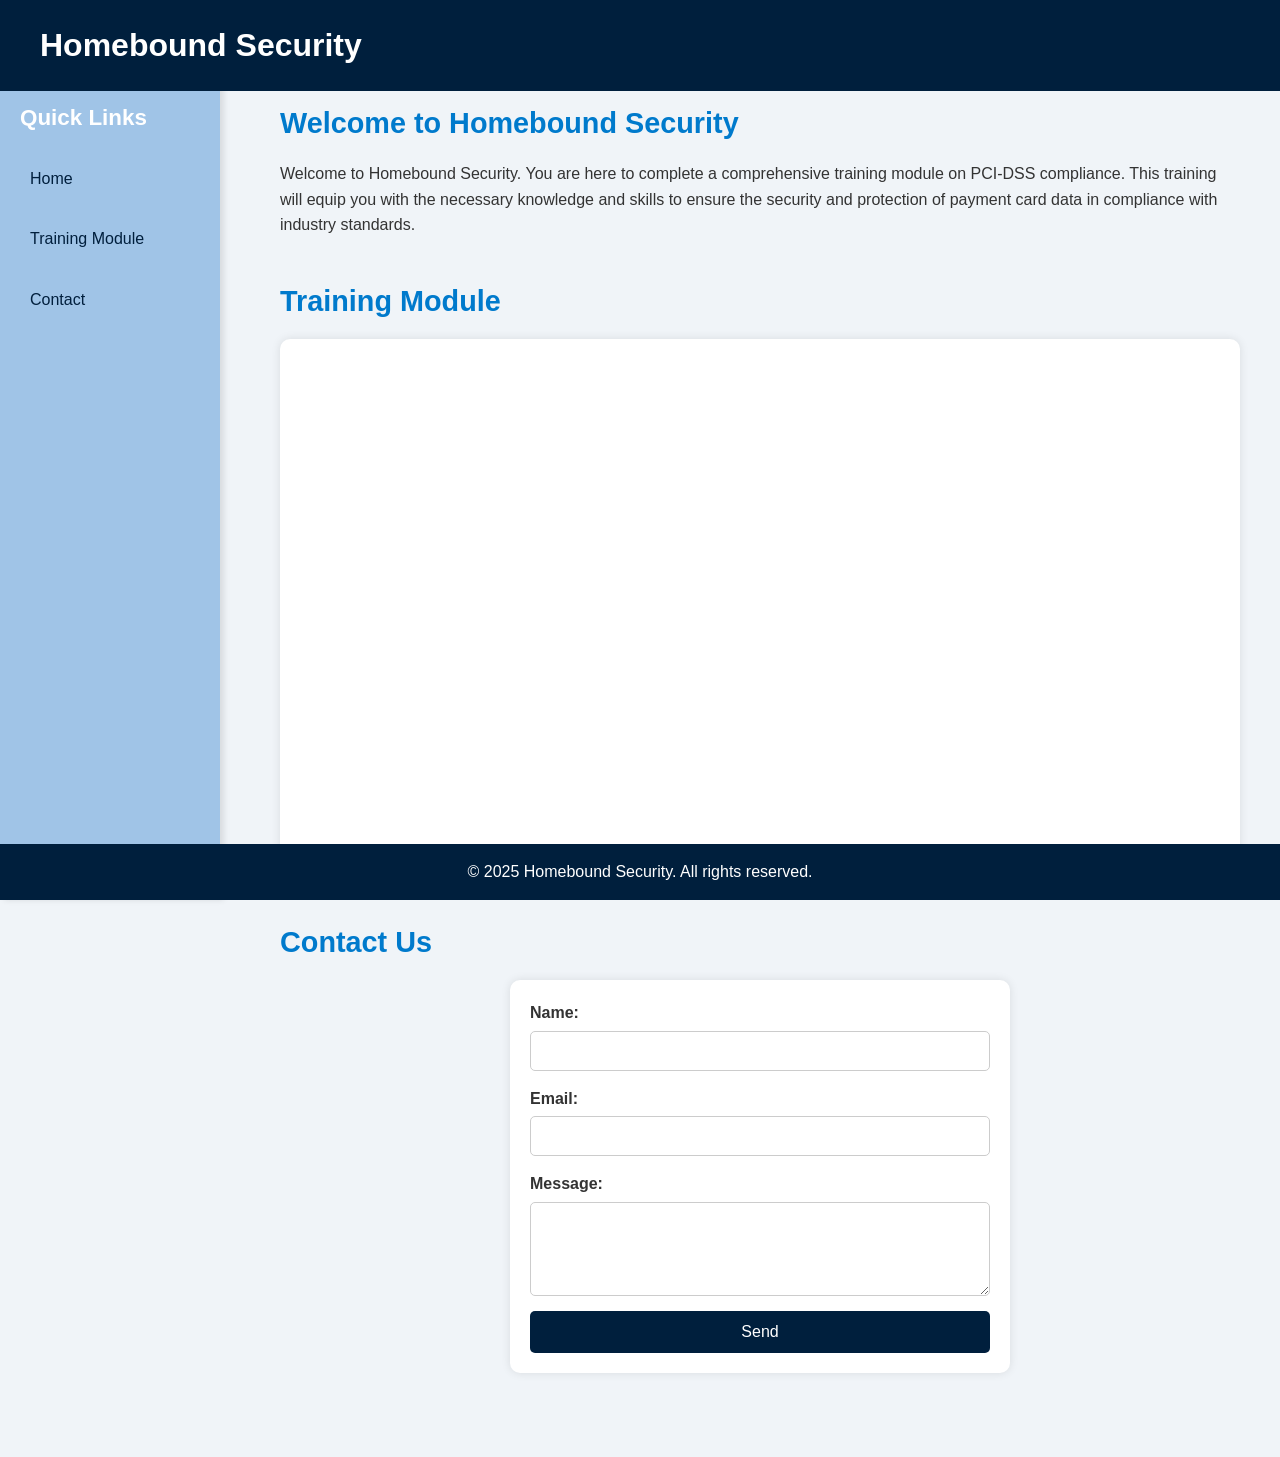
<file: index.html>
<!--
Author: Sara Hafez
Date: April 3, 2025
Description: Training Module targeting IT professionals relating to PCI-DSS Compliance
-->
<!DOCTYPE html>
<html lang="en">
<head>
    <meta charset="UTF-8">
    <meta name="viewport" content="width=device-width, initial-scale=1.0">
    <title>Homebound Security</title>
    <link rel="stylesheet" href="training_module.css">
</head>
<body>
    <header>
        <h1>Homebound Security</h1>
    </header>
    <div class="container">
        <aside>
            <h2>Quick Links</h2>
            <ul>
                <li><a href="#home">Home</a></li>
                <li><a href="#training">Training Module</a></li>
                <li><a href="#contact">Contact</a></li>
            </ul>
        </aside>
        <main>
            <section id="home">
                <h2>Welcome to Homebound Security</h2>
                <p>Welcome to Homebound Security. You are here to complete a comprehensive training module on PCI-DSS compliance. This training will equip you with the necessary knowledge and skills to ensure the security and protection of payment card data in compliance with industry standards.</p>
            </section>
            <section id="training">
                <h2>Training Module</h2>
                <div class="training-container">
                    <iframe src="https://acc-45079.ispring.com/app/preview/19daac36-1c7a-11f0-ab02-72c547bfc660" frameborder="0" allowfullscreen></iframe>
                </div>
            </section>
            <section id="contact">
                <h2>Contact Us</h2>
                <form action="mailto:hafezs23@students.rowan.edu" method="post" enctype="text/plain">
                    <label for="name">Name:</label>
                    <input type="text" id="name" name="name" required>
                    
                    <label for="email">Email:</label>
                    <input type="email" id="email" name="email" required>
                    
                    <label for="message">Message:</label>
                    <textarea id="message" name="message" rows="4" required></textarea>
                    
                    <button type="submit">Send</button>
                </form>
            </section>
        </main>
    </div>
    <footer>
        <p>&copy; 2025 Homebound Security. All rights reserved.</p>
    </footer>
</body>
</html>
</file>
<file: training_module.css>
* {
    margin: 0;
    padding: 0;
    box-sizing: border-box;
}

body {
    font-family: 'Arial', sans-serif;
    background-color: #f0f4f8;
    color: #333;
    line-height: 1.6;
}

h1, h2 {
    color: white;
}

a {
    text-decoration: none;
    color: #007acc;
}

a:hover {
    color: #005a99;
}


.container {
    display: flex;
    min-height: 100vh;
}

header {
    background-color: #001f3d; /* Navy */
    color: white;
    padding: 20px 40px;
    text-align: left; /* Move title to the left */
    position: fixed;
    width: 100%;
    top: 0;
    z-index: 1000;
}

header h1 {
    font-size: 2rem;
    margin: 0;
}


aside {
    width: 220px;
    background-color: #a0c4e7; /* Light Blue */
    padding: 20px;
    position: fixed;
    top: 80px;
    left: 0;
    bottom: 0;
    color: #001f3d; /* Navy */
    box-shadow: 4px 0 6px rgba(0, 0, 0, 0.1);
}

aside h2 {
    font-size: 1.4rem;
    margin-bottom: 20px;
}

aside ul {
    list-style: none;
}

aside ul li {
    margin: 15px 0;
}

aside ul li a {
    font-size: 1rem;
    color: #001f3d; /* Navy */
    display: block;
    padding: 10px;
    border-radius: 5px;
    transition: background 0.3s;
}

aside ul li a:hover {
    background-color: #85b9d1; /* Lighter Blue */
}

main {
    margin-left: 240px;
    padding: 100px 40px 40px;
    flex-grow: 1;
}

section {
    margin-bottom: 40px;
}

section h2 {
    font-size: 1.8rem;
    margin-bottom: 15px;
    color: #007acc;
}

.training-container {
    display: flex;
    justify-content: center;
    align-items: center;
    background: white;
    padding: 20px;
    border-radius: 10px;
    box-shadow: 0 0 10px rgba(0, 0, 0, 0.1);
    width: 100%;
}

.training-container iframe {
    width: 100%;
    height: 500px;
    border-radius: 5px;
}

form {
    background: white;
    padding: 20px;
    border-radius: 10px;
    box-shadow: 0 0 10px rgba(0, 0, 0, 0.1);
    max-width: 500px;
    margin: auto;
    display: flex;
    flex-direction: column;
}

label {
    font-weight: bold;
    margin-bottom: 5px;
}

input, textarea {
    width: 100%;
    padding: 10px;
    margin-bottom: 15px;
    border: 1px solid #ccc;
    border-radius: 5px;
    font-size: 1rem;
}

button {
    background-color: #001f3d; 
    color: white;
    border: none;
    padding: 12px 20px;
    font-size: 1rem;
    cursor: pointer;
    border-radius: 5px;
    transition: background-color 0.3s;
}

button:hover {
    background-color: #003d63; 
}

/* Footer */
footer {
    background-color: #001f3d; 
    color: white;
    text-align: center;
    padding: 15px 0;
    position: fixed;
    bottom: 0;
    width: 100%;
}


html {
    scroll-padding-top: 100px; 
}

@media (max-width: 768px) {
    .container {
        flex-direction: column;
    }

    aside {
        width: 100%;
        position: relative;
        height: auto;
    }

    main {
        margin-left: 0;
        padding: 80px 20px 20px;
    }

    .training-container iframe {
        height: 300px;
    }
}
</file>
